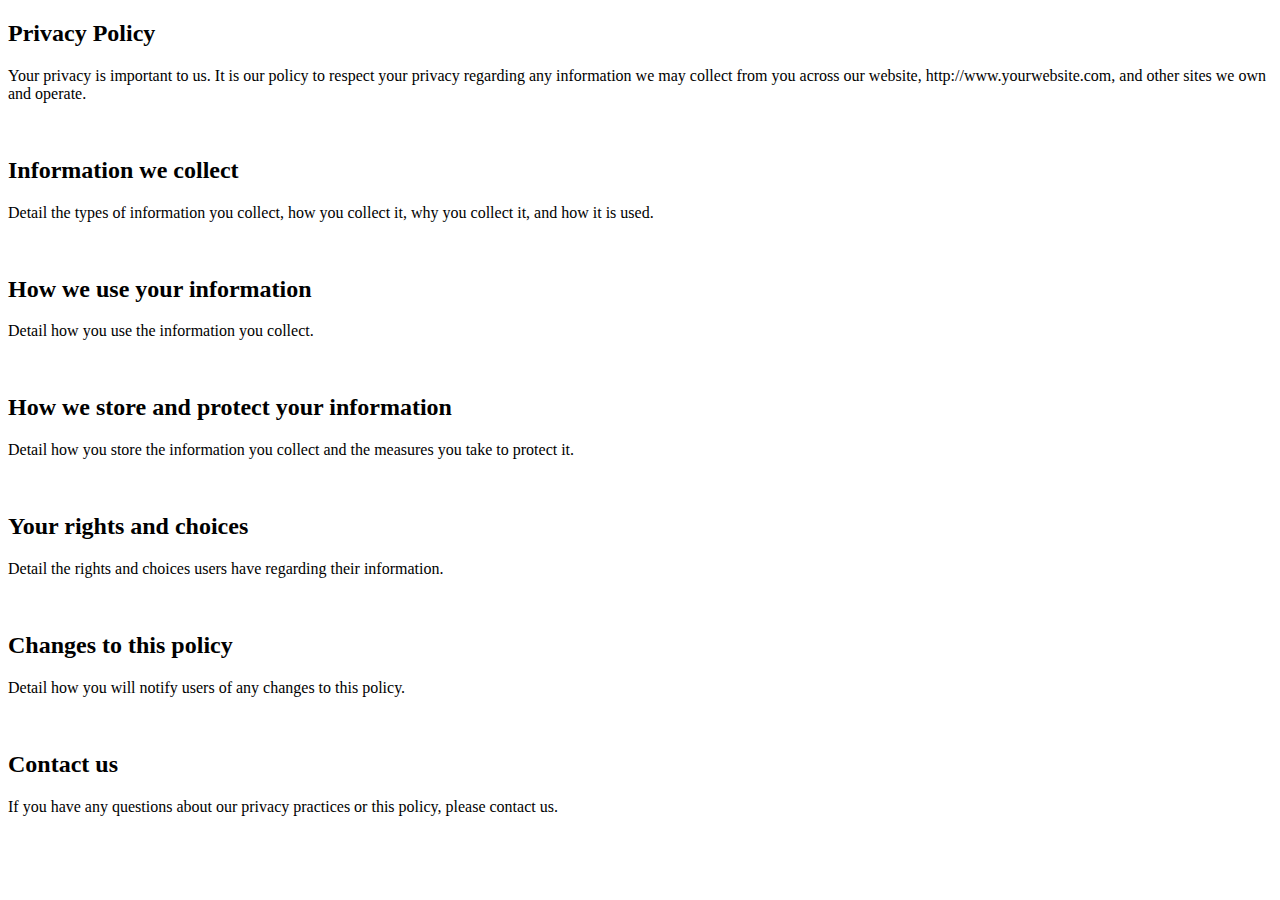
<file: privacy-policy.html>
<!DOCTYPE html>
<html lang="en">
<head>
    <meta charset="UTF-8">
    <meta name="viewport" content="width=device-width, initial-scale=1.0">
    <title>Privacy Policy</title>
</head>
<body>
    <h2>Privacy Policy</h2>

    <p>Your privacy is important to us. It is our policy to respect your privacy regarding any information we may collect from you across our website, http://www.yourwebsite.com, and other sites we own and operate.</p>
    <br>
    <h2>Information we collect</h2>
    <p>Detail the types of information you collect, how you collect it, why you collect it, and how it is used.</p>
    <br>
    <h2>How we use your information</h2>
    <p>Detail how you use the information you collect.</p>
    <br>
    <h2>How we store and protect your information</h2>
    <p>Detail how you store the information you collect and the measures you take to protect it.</p>
    <br>
    <h2>Your rights and choices</h2>
    <p>Detail the rights and choices users have regarding their information.</p>
    <br>
    <h2>Changes to this policy</h2>
    <p>Detail how you will notify users of any changes to this policy.</p>
    <br>
    <h2>Contact us</h2>
    <p>If you have any questions about our privacy practices or this policy, please contact us.</p>
</body>
</html>
</file>
